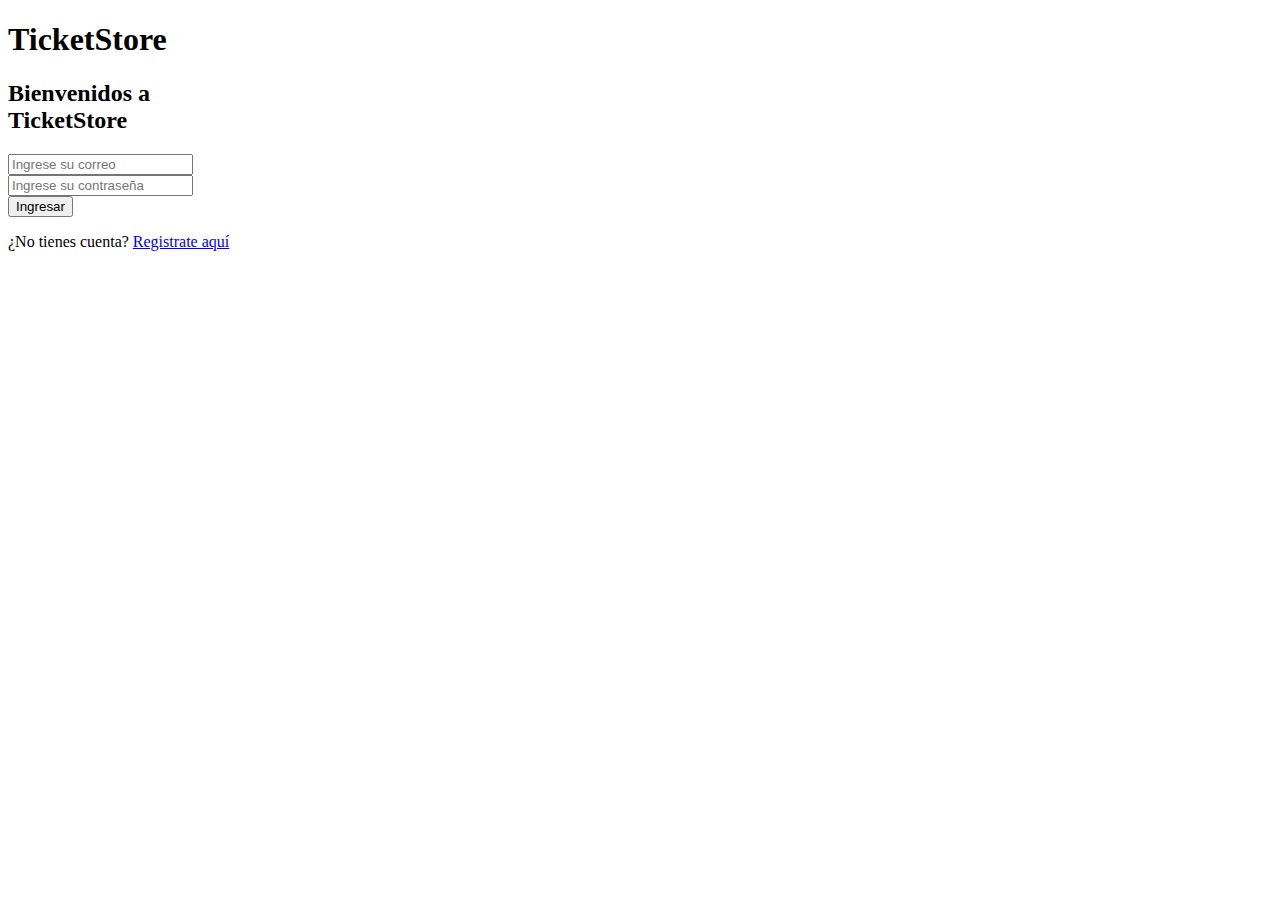
<file: DAWI_TEATRO-master/DAWI_TEATRO-master/src/main/resources/templates/login.html>
<!DOCTYPE html>
<html>

<head>
	<meta charset="UTF-8">
	<title>Insert title here</title>
	<link href="https://cdn.jsdelivr.net/npm/bootstrap@5.3.2/dist/css/bootstrap.min.css" rel="stylesheet"
		integrity="sha384-T3c6CoIi6uLrA9TneNEoa7RxnatzjcDSCmG1MXxSR1GAsXEV/Dwwykc2MPK8M2HN" crossorigin="anonymous">
</head>

<body class="bg-light">
	<div class="container center">
		<div class="row">
			<div class="col-md-6 mx-auto">
				<div class="my-5">
					<h1>TicketStore</h1>
				</div>

				<div class="my-5">
					<h2>Bienvenidos a<br>TicketStore</h2>
				</div>

				<form class="row g-3 w-100" action="/login" method="post">
					<div class="col-12">
						<input name="txtUsuario" type="email" class="form-control bg-secondary" id="exampleInputEmail1"
							placeholder="Ingrese su correo">
					</div>
					<div class="col-12">
						<input name="txtClave" type="password" class="form-control bg-secondary"
							id="exampleInputPassword1" placeholder="Ingrese su contraseña">
					</div>
					<button type="submit" class="btn btn-dark rounded-pill">Ingresar</button>

					<div th:text="${mensaje}" th:class="${cssmensaje}" role="alert"></div>
				</form>
				<p>¿No tienes cuenta? <a href="cargarRegUsu">Registrate aquí</a></p>
			</div>

			
		</div>
	</div>
</body>
<script src="https://cdn.jsdelivr.net/npm/bootstrap@5.3.2/dist/js/bootstrap.bundle.min.js"
	integrity="sha384-C6RzsynM9kWDrMNeT87bh95OGNyZPhcTNXj1NW7RuBCsyN/o0jlpcV8Qyq46cDfL"
	crossorigin="anonymous"></script>

</html>
</file>
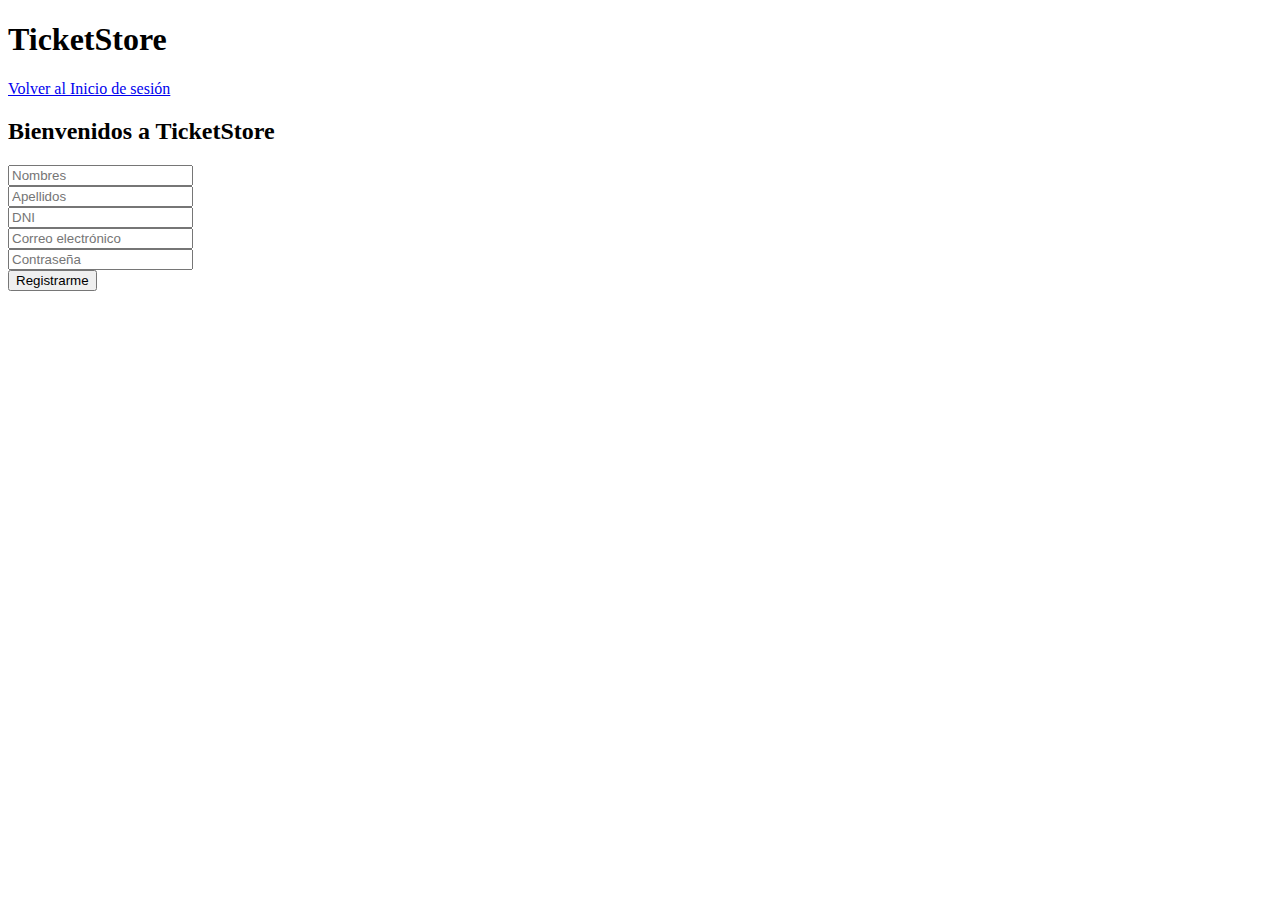
<file: DAWI_TEATRO-master/DAWI_TEATRO-master/src/main/resources/templates/registroUsuario.html>
<!DOCTYPE html>
<html>

<head>
	<meta charset="UTF-8">
	<title>Insert title here</title>
	<link href="https://cdn.jsdelivr.net/npm/bootstrap@5.3.2/dist/css/bootstrap.min.css" rel="stylesheet"
		integrity="sha384-T3c6CoIi6uLrA9TneNEoa7RxnatzjcDSCmG1MXxSR1GAsXEV/Dwwykc2MPK8M2HN" crossorigin="anonymous">
</head>

<body class="bg-light">
	<div>
		<div class="container my-5 mx-auto">
			<div class="mb-5">
				<h1>TicketStore</h1>
			</div>
			<div class="mb-3">
				<a href="login" class="btn btn-primary">Volver al Inicio de sesión</a>
			</div>
			<div class="mb-5">
				<h2>Bienvenidos a TicketStore</h2>
			</div>
			<form class="row g-3 w-50" action="/registroUsuario" method="post" th:object="${cliente}">
				<div class="col-md-6">
					<input name="txtNombre" type="text" th:field="*{nomcli}" class="form-control bg-secondary"
						id="exampleInputName" placeholder="Nombres">
				</div>
				<div class="col-md-6">
					<input name="txtApellido" type="text" th:field="*{apecli}" class="form-control bg-secondary"
						id="exampleInputName" placeholder="Apellidos">
				</div>
				<div class="col-12">
					<input name="txtDNI" type="number" th:field="*{dni}" class="form-control bg-secondary"
						id="exampleInputName" placeholder="DNI">
				</div>
				<div class="col-12">
					<input name="txtUsuario" type="email" th:field="*{username}" class="form-control bg-secondary"
						id="exampleInputEmail1" placeholder="Correo electrónico">
				</div>
				<div class="col-12">
					<input name="txtClave" type="password" th:field="*{clave}" class="form-control bg-secondary"
						id="exampleInputPassword1" placeholder="Contraseña">
				</div>
				<button type="submit" class="btn btn-dark rounded-pill">Registrarme</button>

				<div th:text="${mensaje}" th:class="${cssmensaje}" role="alert"></div>
			</form>
		</div>
	</div>
</body>
<script src="https://cdn.jsdelivr.net/npm/bootstrap@5.3.2/dist/js/bootstrap.bundle.min.js"
	integrity="sha384-C6RzsynM9kWDrMNeT87bh95OGNyZPhcTNXj1NW7RuBCsyN/o0jlpcV8Qyq46cDfL"
	crossorigin="anonymous"></script>

</html>
</file>
